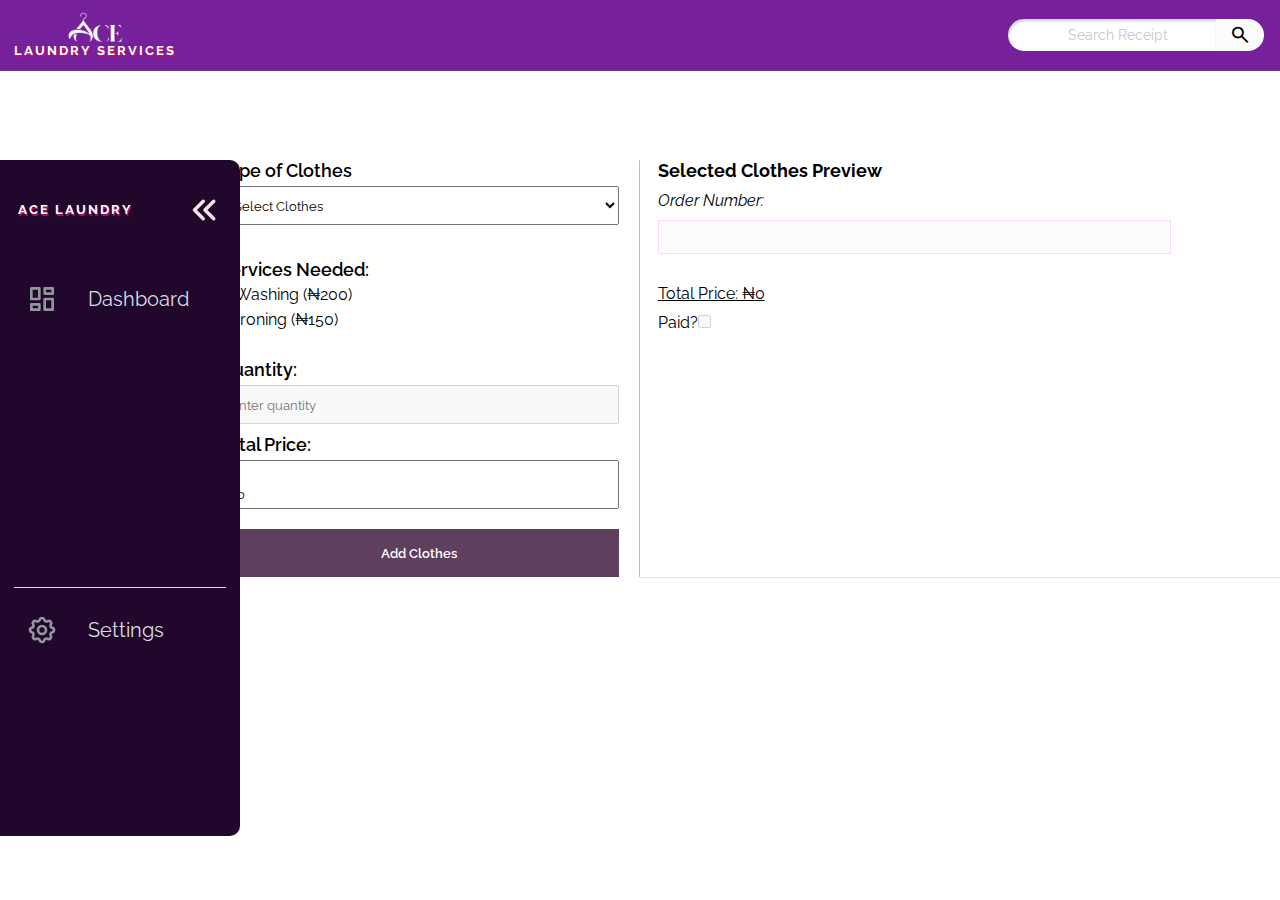
<file: index.html>
<!DOCTYPE html>
<html lang="en">
  <head>
    <meta charset="UTF-8" />
    <meta name="viewport" content="width=device-width, initial-scale=1.0" />
    <title> Ace Laundry</title>
    <link rel="preconnect" href="https://fonts.googleapis.com" />
    <link rel="preconnect" href="https://fonts.gstatic.com" crossorigin />
    <link
      href="https://fonts.googleapis.com/css2?family=Raleway:ital,wght@0,100..900;1,100..900&display=swap"
      rel="stylesheet"
    />
    <link
      rel="stylesheet"
      href="https://fonts.googleapis.com/css2?family=Material+Symbols+Outlined:opsz,wght,FILL,GRAD@20..48,100..700,0..1,-50..200"
    />
    <link rel="stylesheet" href="styles.css" />

  
  </head>
  <body>
    <!-- Header starts Here -->

    <header>
      <div class="navbar">
        <div class="Logo">
          <img src="Ace logo.png" alt="Logo" />
          <h3>Laundry Services</h3>
        </div>
        <div class="search-bar">
          <input
            class="Searchbar searchId"
            type="text"
            placeholder="Search Receipt"
            oninput="handleInput()"
            onkeydown="handleKeyDown()"
          />
          <button class="search-button">
            <span class="material-symbols-outlined" onclick="searchReceipt()">
              search
            </span>
          </button>
        </div>
      </div>

      <!-- Search Results -->
      <div id="matchingReceiptsList">
        <!-- Matching receipt numbers will be displayed here -->
      </div>

      <div id="receiptDetails">
        <!-- Receipt details will be displayed here -->
      </div>
    </header>

    <!-- Header Ends Here -->

    <!-- Product Selection Section Starts Here -->

    <div class="main">
      <!-- sidenav starts Here -->
      <nav>
        <div class="sidebar-top">
          <div class="logo__wrapper">
            <h2 class="hide">Ace Laundry</h2>
          </div>
          <div class="expand-btn">
            <svg
              xmlns="http://www.w3.org/2000/svg"
              width="24"
              height="24"
              viewBox="0 0 24 24"
              stroke-width="2"
              stroke="white"
              fill="none"
              stroke-linecap="round"
              stroke-linejoin="round"
            >
              <path stroke="none" d="M0 0h24v24H0z" fill="none"></path>
              <path d="M7 7l5 5l-5 5"></path>
              <path d="M13 7l5 5l-5 5"></path>
            </svg>
          </div>
        </div>
        <div class="sidebar-links">
          <ul>
            <li>
              <a href="Dashboard.html" title="Dashboard">
                <svg
                  xmlns="http://www.w3.org/2000/svg"
                  width="24"
                  height="24"
                  viewBox="0 0 24 24"
                  stroke-width="2"
                  stroke="#91959C"
                  fill="none"
                  stroke-linecap="round"
                  stroke-linejoin="round"
                >
                  <path stroke="none" d="M0 0h24v24H0z" fill="none"></path>
                  <path d="M4 4h6v8h-6z"></path>
                  <path d="M4 16h6v4h-6z"></path>
                  <path d="M14 12h6v8h-6z"></path>
                  <path d="M14 4h6v4h-6z"></path>
                </svg>
                <span class="link hide">Dashboard</span>
              </a>
            </li>
            <!-- <li>
              <a href="#reports" title="Reports">
                <svg
                  xmlns="http://www.w3.org/2000/svg"
                  width="24"
                  height="24"
                  viewBox="0 0 24 24"
                  stroke-width="2"
                  stroke="#91959C"
                  fill="none"
                  stroke-linecap="round"
                  stroke-linejoin="round"
                >
                  <path stroke="none" d="M0 0h24v24H0z" fill="none"></path>
                  <path
                    d="M5 4h4l3 3h7a2 2 0 0 1 2 2v8a2 2 0 0 1 -2 2h-14a2 2 0 0 1 -2 -2v-11a2 2 0 0 1 2 -2"
                  ></path>
                </svg>
                <span class="link hide">Reports</span>
              </a>
            </li> -->

          </ul>
        </div>
        <div class="sidebar-links sidebar-bottom">
          <div class="divider"></div>
          <ul>
            <li>
              <a href="Settings.html" title="Settings">
                <svg
                  xmlns="http://www.w3.org/2000/svg"
                  width="24"
                  height="24"
                  viewBox="0 0 24 24"
                  stroke-width="2"
                  stroke="#91959C"
                  fill="none"
                  stroke-linecap="round"
                  stroke-linejoin="round"
                >
                  <path stroke="none" d="M0 0h24v24H0z" fill="none"></path>
                  <path
                    d="M10.325 4.317c.426 -1.756 2.924 -1.756 3.35 0a1.724 1.724 0 0 0 2.573 1.066c1.543 -.94 3.31 .826 2.37 2.37a1.724 1.724 0 0 0 1.065 2.572c1.756 .426 1.756 2.924 0 3.35a1.724 1.724 0 0 0 -1.066 2.573c.94 1.543 -.826 3.31 -2.37 2.37a1.724 1.724 0 0 0 -2.572 1.065c-.426 1.756 -2.924 1.756 -3.35 0a1.724 1.724 0 0 0 -2.573 -1.066c-1.543 .94 -3.31 -.826 -2.37 -2.37a1.724 1.724 0 0 0 -1.065 -2.572c-1.756 -.426 -1.756 -2.924 0 -3.35a1.724 1.724 0 0 0 1.066 -2.573c-.94 -1.543 .826 -3.31 2.37 -2.37c1 .608 2.296 .07 2.572 -1.065z"
                  ></path>
                  <path d="M9 12a3 3 0 1 0 6 0a3 3 0 0 0 -6 0"></path>
                </svg>
                <span class="link hide">Settings</span>
              </a>
            </li>
          </ul>
        </div>
      </nav>
      <!-- Sidenar Ends Here -->

      <div class="Selections">
        <form id="addClothesForm">
          <!-- Clothes Types -->
          <label id="TypesOfClothes" for="clothesType">Type of Clothes</label>
          <select id="clothesType" required onchange="enableServices()">
            <option value="" disabled selected>Select Clothes</option>
            <option value="Jeans">Jeans</option>
            <option value="Polo T-shirt">Polo</option>
            <option value="T-shirt">T-shirt</option>
            <option value="Up&Down">Up & Down</option>
            <option value="Wedding Gown">Wedding Gown</option>
            <option value="Suits">Suits</option>
          </select>

          <label id="ServicesNeeded">Services Needed:</label>
          <!-- services -->
          <div>
            <input
              type="checkbox"
              id="washing"
              value="Washing"
              onchange="updateTotalPrice()"
              disabled
            />
            <label for="washing">Washing (₦200)</label>
          </div>

          <div>
            <input
              type="checkbox"
              id="ironing"
              value="Ironing"
              onchange="updateTotalPrice()"
              disabled
            />
            <label for="ironing">Ironing (₦150)</label>
          </div>

          <!-- Quantity Selections -->
          <label id="Quantity" for="quantity">Quantity:</label>
          <input
            type="number"
            id="quantity"
            placeholder="Enter quantity"
            required
            min="1"
            onchange="updateTotalPrice()"
            disabled
            onkeydown="updateTotalPrice()"
          />

          <!-- Total Price -->
          <label id="TotalPrice">Total Price:</label>
          <input
            type="text"
            onkeydown="addClothes()"
            id="totalPrice"
            value="₦0"
            readonly
          />

          <button
            type="button"
            id="addClothbtn"
            onclick="addClothes()"
            disabled
          >
            Add Clothes
          </button>
        </form>
      </div>

      <!-- Preview Order -->
      <div id="preview">
        <h2>Selected Clothes Preview</h2>
        <p id="previewNumber">
          Order Number: <span id="previewNumberValue"></span>
        </p>
        <ul id="selectedClothesList"></ul>

        <div>
          <p id="totalPreviewPrice">
            Total Price: ₦<span id="totalPreviewPriceValue">0</span>
          </p>
          <!-- Print button-->
          <button type="button" id="printbtn" onclick="printReceipt()">
            Print Receipt
          </button>
        </div>
        Paid?<input type="checkbox" id="paidCheckbox" disabled />
      </div>

      <!-- snackbar -->
      <div id="empty-field-alert"></div>

     
    </div>

    <script src="main.js"></script>
  </body>
</html>
</file>
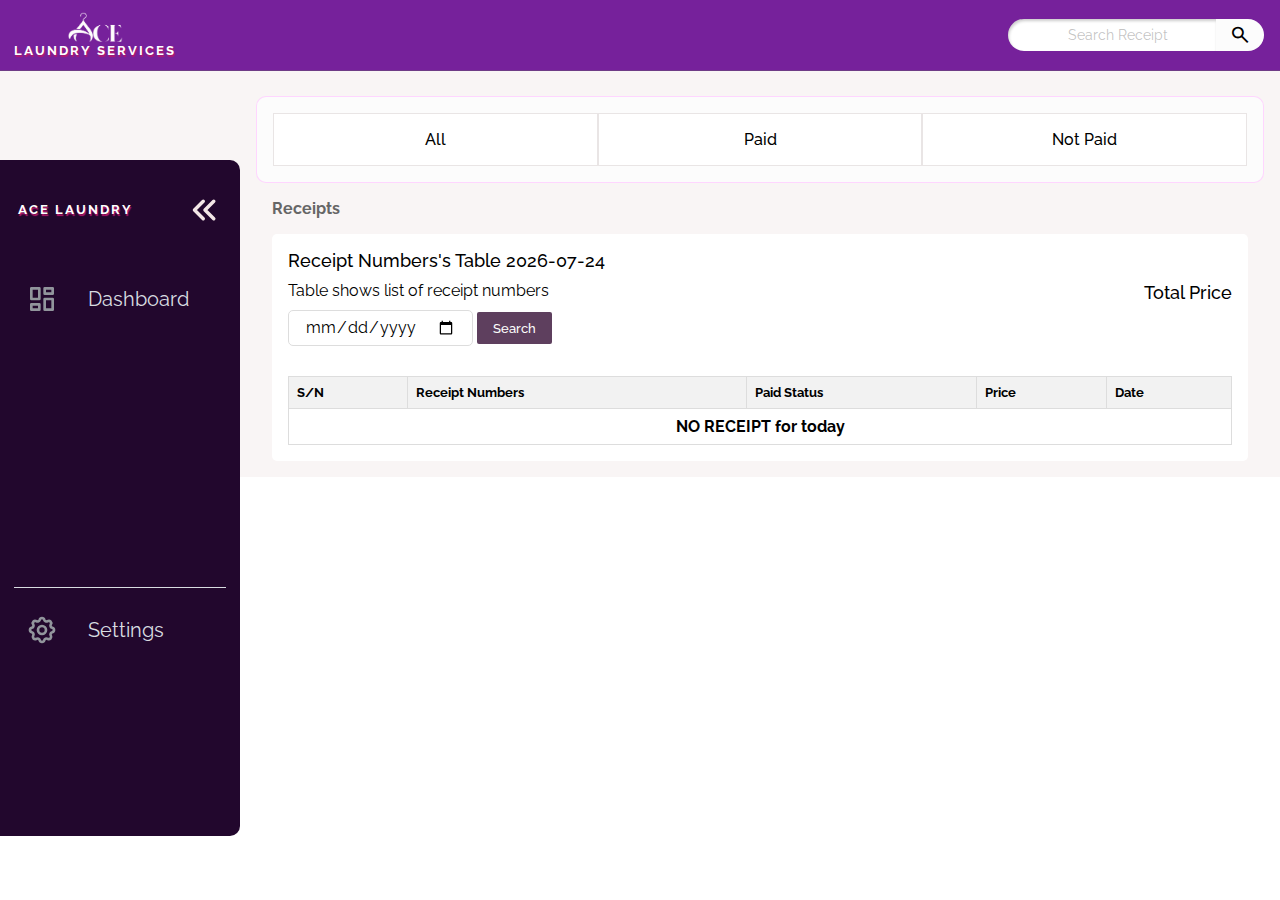
<file: Dashboard.html>
<!DOCTYPE html>
<html lang="en">

<head>
  <meta charset="UTF-8" />
  <meta name="viewport" content="width=device-width, initial-scale=1.0" />
  <title>Ace Laundry Dashboard</title>
  <link rel="preconnect" href="https://fonts.googleapis.com" />
  <link rel="preconnect" href="https://fonts.gstatic.com" crossorigin />
  <link href="https://fonts.googleapis.com/css2?family=Raleway:ital,wght@0,100..900;1,100..900&display=swap"
    rel="stylesheet" />
  <link rel="stylesheet"
    href="https://fonts.googleapis.com/css2?family=Material+Symbols+Outlined:opsz,wght,FILL,GRAD@20..48,100..700,0..1,-50..200" />
  <link rel="stylesheet" href="styles.css" />
</head>

<body>
  <!-- Header starts Here -->

  <header>
    <div class="navbar">
      <div class="Logo">
        <a href="index.html">

          <img src="Ace logo.png" alt="Logo" />
        </a>
        <h3>Laundry Services</h3>
      </div>
      <div class="search-bar">
        <input class="Searchbar searchId" type="text" placeholder="Search Receipt" oninput="handleInput()"
          onkeydown="handleKeyDown()" />
        <button class="search-button">
          <span class="material-symbols-outlined" onclick="searchReceipt()">
            search
          </span>
        </button>
      </div>
    </div>

    <!-- Search Results -->
    <div id="matchingReceiptsList">
      <!-- Matching receipt numbers will be displayed here -->
    </div>

    <div id="receiptDetails">
      <!-- Receipt details will be displayed here -->
    </div>
  </header>



  <!-- Header Ends Here -->

  <!-- Receipt Filter -->
  <div class="filter_container">
    <div class="filter">
      <div class="filter-option">All</div>
      <div class="filter-option">Paid</div>
      <div class="filter-option">Not Paid</div>
    </div>
    <div class="Receipts-table">
      <div class="receiptN">
        <h2>
          Receipts
        </h2>
      </div>

      <div class="receiptsDb">
        <div class="summary">
          <div>
            <h3>
              Receipt Numbers's Table <span id="date"></span>
            </h3>
            <p>Table shows list of <span id="totalReceipt"></span> receipt numbers</p>

            <input type="date" id="calendar" onchange="updateDate()">
            <button class="filterDate">Search</button>
          </div>
          <div>
            <h3>Total Price</h3>
            <p><span id="total_price"></span></p>
          </div>
        </div>


        <!-- Tables -->

        <table class="receipts-table">
          <thead>
            <tr>
              <th>S/N</th>
              <th>Receipt Numbers</th>
              <th>Paid Status</th>
              <th>Price</th>
              <th>Date</th>
            </tr>
          </thead>
          <tbody id="tableContent">
            <!-- Your table rows will be populated here from database  -->



          </tbody>
        </table>
        <div class="pagination-container">
          <!-- Pagination buttons will be dynamically populated here -->
        </div>



      </div>



    </div>
  </div>
  <!-- sidenav starts Here -->
  <nav>
    <div class="sidebar-top">
      <div class="logo__wrapper">
        <h2 class="hide">Ace Laundry</h2>
      </div>
      <div class="expand-btn">
        <svg xmlns="http://www.w3.org/2000/svg" width="24" height="24" viewBox="0 0 24 24" stroke-width="2"
          stroke="white" fill="none" stroke-linecap="round" stroke-linejoin="round">
          <path stroke="none" d="M0 0h24v24H0z" fill="none"></path>
          <path d="M7 7l5 5l-5 5"></path>
          <path d="M13 7l5 5l-5 5"></path>
        </svg>
      </div>
    </div>
    <div class="sidebar-links">
      <ul>
        <li>
          <a href="#" title="Dashboard">
            <svg xmlns="http://www.w3.org/2000/svg" width="24" height="24" viewBox="0 0 24 24" stroke-width="2"
              stroke="#91959C" fill="none" stroke-linecap="round" stroke-linejoin="round">
              <path stroke="none" d="M0 0h24v24H0z" fill="none"></path>
              <path d="M4 4h6v8h-6z"></path>
              <path d="M4 16h6v4h-6z"></path>
              <path d="M14 12h6v8h-6z"></path>
              <path d="M14 4h6v4h-6z"></path>
            </svg>
            <span class="link hide">Dashboard</span>
          </a>
        </li>

      </ul>
    </div>
    <div class="sidebar-links sidebar-bottom">
      <div class="divider"></div>
      <ul>
        <li>
          <a href="Settings.html" title="Settings">
            <svg xmlns="http://www.w3.org/2000/svg" width="24" height="24" viewBox="0 0 24 24" stroke-width="2"
              stroke="#91959C" fill="none" stroke-linecap="round" stroke-linejoin="round">
              <path stroke="none" d="M0 0h24v24H0z" fill="none"></path>
              <path
                d="M10.325 4.317c.426 -1.756 2.924 -1.756 3.35 0a1.724 1.724 0 0 0 2.573 1.066c1.543 -.94 3.31 .826 2.37 2.37a1.724 1.724 0 0 0 1.065 2.572c1.756 .426 1.756 2.924 0 3.35a1.724 1.724 0 0 0 -1.066 2.573c.94 1.543 -.826 3.31 -2.37 2.37a1.724 1.724 0 0 0 -2.572 1.065c-.426 1.756 -2.924 1.756 -3.35 0a1.724 1.724 0 0 0 -2.573 -1.066c-1.543 .94 -3.31 -.826 -2.37 -2.37a1.724 1.724 0 0 0 -1.065 -2.572c-1.756 -.426 -1.756 -2.924 0 -3.35a1.724 1.724 0 0 0 1.066 -2.573c-.94 -1.543 .826 -3.31 2.37 -2.37c1 .608 2.296 .07 2.572 -1.065z">
              </path>
              <path d="M9 12a3 3 0 1 0 6 0a3 3 0 0 0 -6 0"></path>
            </svg>
            <span class="link hide">Settings</span>
          </a>
        </li>
      </ul>
    </div>
  </nav>
  <!-- Sidenar Ends Here -->


  <!-- snackbar -->
  <div id="empty-field-alert"></div>
  </div>

  <script src="main.js"></script>




  <script>

// function checkReceiptForCurrentDay() {
//   // Get today's date
//   const today = new Date(); 
//   // Format today's date as MM/DD/YYYY
//   const formattedToday = `${today.getMonth() + 1}/${today.getDate()}/${today.getFullYear()}`;
//   // Retrieve data from local storage
//   const storedReceipts = localStorage.getItem('receiptDatabase');
//   if (storedReceipts) {
//     const receiptDatabase = JSON.parse(storedReceipts);

//     // Check if there are any receipts for today
//     const receiptsForToday = receiptDatabase.filter(receipt => {
//       const receiptDateParts = receipt.date.split('/'); // Split MM/DD/YYYY into parts
//       const receiptDate = new Date(receiptDateParts[2], receiptDateParts[0] - 1, receiptDateParts[1]); // Create Date object
//       const receiptFormattedDate = `${receiptDate.getMonth() + 1}/${receiptDate.getDate()}/${receiptDate.getFullYear()}`;
//       return receiptFormattedDate === formattedToday;
//     });

//     console.log('Receipts for Today:', receiptsForToday);

//     // Flag to indicate whether there are receipts for today
//     const hasReceiptsForToday = receiptsForToday.length > 0;

//     if (hasReceiptsForToday) {
//         // Display the total price for 'All' on page load
//         displayTotalPrice('All');

// // Populate the table with all receipts initially on the first page
// populateTable('All', 1);

// // Update the total receipt count for 'All' on page load
// updateTotalReceipt('All');

// // Add event listener to filter container for event delegation
// const filterContainer = document.querySelector('.filter_container');
// filterContainer.addEventListener('click', handleFilterClick);

// // Set the "All" div as active on page load
// const allDiv = document.querySelector('.filter-option:first-child');
// allDiv.classList.add('active');

// // Add event listener to pagination container for event delegation
// const paginationContainer = document.querySelector('.pagination-container');
// paginationContainer.addEventListener('click', function (event) {
//   if (event.target.classList.contains('pagination-btn')) {
//     // Remove 'active' class from all pagination buttons
//     const paginationButtons = document.querySelectorAll('.pagination-btn');
//     paginationButtons.forEach(button => button.classList.remove('active'));

//     // Add 'active' class to the clicked pagination button
//     event.target.classList.add('active');

//     // Call the function to handle pagination navigation
//     handlePaginationNavigation(event);
//   }
// });
//     } else {
//       // If no receipts exist for today, display "NO RECEIPT" message
//       console.log('No receipts');
//       const tableBody = document.getElementById('tableContent');
//       tableBody.innerHTML = '<tr><td colspan="5">NO RECEIPT for today</td></tr>';
//     }
//   } else {
//     // If there are no stored receipts, display "NO RECEIPT" message
//     console.log('No stored receipts');
//     const tableBody = document.getElementById('tableContent');
//     tableBody.innerHTML = '<tr><td colspan="5">NO RECEIPT for today</td></tr>';
//   }
// }

function checkReceiptForCurrentDay() {
 // Get today's date in MM/DD/YYYY format
 const today = new Date(); 
  const formattedToday = `${today.getMonth() + 1}/${today.getDate()}/${today.getFullYear()}`;

  // Retrieve data from local storage
  const storedReceipts = localStorage.getItem('receiptDatabase');
  if (storedReceipts) {
    const receiptDatabase = JSON.parse(storedReceipts);

    // Check if there are any receipts for today
    const receiptsForToday = receiptDatabase.filter(receipt => {
      // Normalize the receipt date format to MM/DD/YYYY
      const receiptDate = new Date(receipt.date);
      const formattedReceiptDate = `${receiptDate.getMonth() + 1}/${receiptDate.getDate()}/${receiptDate.getFullYear()}`;
      return formattedReceiptDate === formattedToday;
    });

    console.log('Receipts for Today:', receiptsForToday);

    // Flag to indicate whether there are receipts for today
    const hasReceiptsForToday = receiptsForToday.length > 0;
    console.log(hasReceiptsForToday); // Log the value of hasReceiptsForToday

    if (hasReceiptsForToday) {
      // Populate the table with all receipts initially on the first page
      populateTable('All', 1);

      // Display the total price for 'All' on page load
      displayTotalPrice('All');


      // Update the total receipt count for 'All' on page load
      updateTotalReceipt('All');

      // Add event listener to filter container for event delegation
      const filterContainer = document.querySelector('.filter_container');
      filterContainer.addEventListener('click', handleFilterClick);

      // Set the "All" div as active on page load
      const allDiv = document.querySelector('.filter-option:first-child');
      allDiv.classList.add('active');

      // Add event listener to pagination container for event delegation
      const paginationContainer = document.querySelector('.pagination-container');
      paginationContainer.addEventListener('click', function (event) {
        if (event.target.classList.contains('pagination-btn')) {
          // Remove 'active' class from all pagination buttons
          const paginationButtons = document.querySelectorAll('.pagination-btn');
          paginationButtons.forEach(button => button.classList.remove('active'));

          // Add 'active' class to the clicked pagination button
          event.target.classList.add('active');

          // Call the function to handle pagination navigation
          handlePaginationNavigation(event);
        }
      });
    } else {
      // If no receipts exist for today, display "NO RECEIPT" message
      console.log('No receipts');
      const tableBody = document.getElementById('tableContent');
      tableBody.innerHTML = '<tr><td colspan="5" style="text-align: center; ">NO RECEIPT for today</td></tr>';
    }
  } else {
    // If there are no stored receipts, display "NO RECEIPT" message
    console.log('No stored receipts');
    const tableBody = document.getElementById('tableContent');
    tableBody.innerHTML = '<tr><td colspan="5" style="text-align: center; font-weight: bold;">NO RECEIPT for today</td></tr>';
  }
}


    // Function to handle clicks on filter divs
    function handleFilterClick(event) {
      const filterDivs = document.querySelectorAll('.filter-option'); // Use a shared class name

      // Check if the click target is a filter div
      if (event.target.classList.contains('filter-option')) {
        // Remove 'active' class from all filter divs
        filterDivs.forEach(div => div.classList.remove('active'));

        // Add 'active' class to the clicked filter div
        event.target.classList.add('active');

        // Get the filter value from the clicked div's text content
        const filter = event.target.textContent.trim();

        // Call the function to populate the table based on the selected filter and first page
        populateTable(filter, 1);

        // Call the function to display the total price for the selected filter
        displayTotalPrice(filter);

        updateTotalReceipt(filter);
      }
    }

    // Function to update the total receipt count for a given filter
    function updateTotalReceipt(filter) {
      const totalReceiptElement = document.getElementById('totalReceipt');

      // Retrieve data from local storage
      const storedReceipts = localStorage.getItem('receiptDatabase');

      if (storedReceipts) {
        const receiptDatabase = JSON.parse(storedReceipts);

        // Filter and sort receipts based on the selected filter
        const filteredReceipts = filterReceipts(receiptDatabase, filter);

        // Update the total receipt count
        totalReceiptElement.textContent = filteredReceipts.length;
      }
    }


    // Function to filter and sort receipts based on the selected filter
function filterReceipts(receipts, filter) {
  
  let filteredReceipts;

  if (filter === 'All') {
    filteredReceipts = receipts;
  } else {
    filteredReceipts = receipts.filter(receipt => receipt.isPaid === filter);
  }

  

  // Sort receipts in descending order based on their index
  return filteredReceipts.sort((a, b) => b.index - a.index);
}


    // Function to display the total price for a given filter
    function displayTotalPrice(filter) {
      const total_price = document.getElementById('total_price');

      // Retrieve data from local storage
      const storedReceipts = localStorage.getItem('receiptDatabase');

      if (storedReceipts) {
        const receiptDatabase = JSON.parse(storedReceipts);

        // Filter and sort receipts based on the selected filter
        const filteredReceipts = filterReceipts(receiptDatabase, filter);

        // Calculate the total price for the selected filter
        const totalPrice = filteredReceipts.reduce((total, receipt) => total + parseFloat(receipt.totalPreviewPrice), 0);

        // Display the total price
        total_price.textContent = "₦" + totalPrice.toFixed(2);
      }
    }

    function populateTable(filter, page) {
      const pageSize = 5; // Number of receipts per page
      const tableBody = document.querySelector('.receipts-table tbody');
      const paginationContainer = document.querySelector('.pagination-container');

      // Clear existing rows and pagination buttons
      tableBody.innerHTML = '';
      paginationContainer.innerHTML = '';

      // Retrieve data from local storage
      const storedReceipts = localStorage.getItem('receiptDatabase');

      if (storedReceipts) {
        const receiptDatabase = JSON.parse(storedReceipts);

        // Filter and sort receipts based on the selected filter
        const filteredReceipts = filterReceipts(receiptDatabase, filter);

        // Sort receipts in descending order based on their addition order
        const sortedReceipts = filteredReceipts.sort((a, b) => a.addedTimestamp - b.addedTimestamp);

        // Reverse the order to display the last added receipt at the top
        sortedReceipts.reverse();

        // Calculate the total number of pages
        const totalPages = Math.ceil(sortedReceipts.length / pageSize);

        // Populate the pagination buttons
        for (let i = 1; i <= totalPages; i++) {
          const button = document.createElement('button');
          button.classList.add('pagination-btn');
          button.textContent = i;
          paginationContainer.appendChild(button);

          // Add 'active' class to the current page button
          if (i === page) {
            button.classList.add('active');
          }
        }

        // Calculate the starting index for the current page
        const startIndex = (page - 1) * pageSize;

        // Extract the receipts for the current page
        const pageReceipts = sortedReceipts.slice(startIndex, startIndex + pageSize);

        // Iterate through the receipts for the current page and populate the table
        pageReceipts.forEach((receipt, index) => {
          const row = tableBody.insertRow();
          const serialNumberCell = row.insertCell(0);
          const receiptNumberCell = row.insertCell(1);
          const paidStatusCell = row.insertCell(2);
          const priceCell = row.insertCell(3); // New cell for Price
          const dateCell = row.insertCell(4); // Adjust index for Date

          serialNumberCell.textContent = startIndex + index + 1;
          receiptNumberCell.textContent = receipt.previewNumber;
          paidStatusCell.textContent = receipt.isPaid;
          priceCell.textContent = "₦" + receipt.totalPreviewPrice; // Display total price with prefix
          dateCell.textContent = receipt.date;
        });
      }
    }


    // Function to handle pagination navigation
    function handlePaginationNavigation(event) {
      const page = parseInt(event.target.textContent);

      // Get the current active filter
      const activeFilter = document.querySelector('.filter-option.active').textContent.trim();

      // Call the function to populate the table based on the selected filter and page
      populateTable(activeFilter, page);

      // Call the function to display the total price for the selected filter
      displayTotalPrice(activeFilter);
    }




document.getElementById('calendar').addEventListener('change', updateDate);




// Function to update the table, total amount, and total receipt based on selected date
// function updateDate() {
//   // Get the selected date from the calendar input
//   const selectedDate = document.getElementById('calendar').value;

//   // Log the selected date before formatting
//   console.log('Selected Date (Before Formatting):', selectedDate);

//   // Format the selected date to match the date format of the database (MM/DD/YYYY)
//   const selectedDateParts = selectedDate.split('-');
//   const formattedSelectedDate = `${selectedDateParts[1]}/${selectedDateParts[2]}/${selectedDateParts[0]}`;

//   // Log the formatted selected date for debugging
//   console.log('Formatted Selected Date:', formattedSelectedDate);

//   // Retrieve data from local storage
//   const storedReceipts = localStorage.getItem('receiptDatabase');

//   if (storedReceipts) {
//     const receiptDatabase = JSON.parse(storedReceipts);

//     // Filter receipts based on the selected date
//     const filteredReceipts = receiptDatabase.filter(receipt => {
//   // Log the receipt date and formatted selected date for debugging
//   console.log('Receipt Date:', receipt.date);
//   console.log('Formatted Selected Date:', formattedSelectedDate);
  
//   // Compare the formatted selected date with the receipt date
//   return receipt.date === formattedSelectedDate;
// });

//     // Log each receipt's date for debugging
//     filteredReceipts.forEach(receipt => {
//       console.log('Filtered Receipt Date:', receipt.date);
//     });

//     // Log the filtered receipts for debugging
//     console.log('Filtered Receipts:', filteredReceipts);

//     // Populate the table with filtered receipts
//     populateTable(filteredReceipts, 1);

//     // Calculate and display the total price for filtered receipts
//     displayTotalPrice(filteredReceipts);

//     // Update the total receipt count for filtered receipts
//     updateTotalReceipt(filteredReceipts);
//   }
// }


function updateDate() {
  // Get the selected date from the calendar input
  const selectedDate = document.getElementById('calendar').value;

  // Log the selected date before formatting
  console.log('Selected Date (Before Formatting):', selectedDate);

  // Split the selected date into parts
  const selectedDateParts = selectedDate.split('-');

  // Format the selected date to match the date format of the database (MM/DD/YYYY)
  const formattedSelectedDate = [
    selectedDateParts[1].padStart(2, '0'), // Month with leading zero
    selectedDateParts[2].padStart(2, '0'), // Day with leading zero
    selectedDateParts[0] // Year
  ].join('/');

  // Log the formatted selected date for debugging
  console.log('Formatted Selected Date:', formattedSelectedDate);

  // Retrieve data from local storage
  const storedReceipts = localStorage.getItem('receiptDatabase');

  if (storedReceipts) {
    const receiptDatabase = JSON.parse(storedReceipts);

    // Filter receipts based on the selected date
    const filteredReceipts = receiptDatabase.filter(receipt => {
      // Log the receipt date for debugging
      console.log('Receipt Date:', receipt.date);
      
      // Normalize the receipt date format to match the formatted selected date
      const receiptDateParts = receipt.date.split('/');
      const normalizedReceiptDate = [
        receiptDateParts[0].padStart(2, '0'), // Month with leading zero
        receiptDateParts[1].padStart(2, '0'), // Day with leading zero
        receiptDateParts[2] // Year
      ].join('/');

      // Compare the formatted selected date with the normalized receipt date
      return normalizedReceiptDate === formattedSelectedDate;
    });

    console.log('Filtered Receipts:', filteredReceipts);
    

    // Populate the table with filtered receipts
    populateTable(filteredReceipts, 1);

    // Calculate and display the total price for filtered receipts
    displayTotalPrice(filteredReceipts);

    // Update the total receipt count for filtered receipts
    updateTotalReceipt(filteredReceipts);
  }
}










    // Call the function to populate the table with all receipts and display total price on page load
    window.addEventListener('load', function () {

      // Get the span element by its id
      const dateSpan = document.getElementById("date");

      // Create a new Date object for the current date
      const currentDate = new Date();

      // Format the current date as "YYYY-MM-DD"
      const formattedDate = currentDate.toISOString().split('T')[0];

      // Set the text content of the span element to the formatted date
      dateSpan.textContent = formattedDate;

      checkReceiptForCurrentDay();

   
    });




  </script>



</body>

</html>
</file>
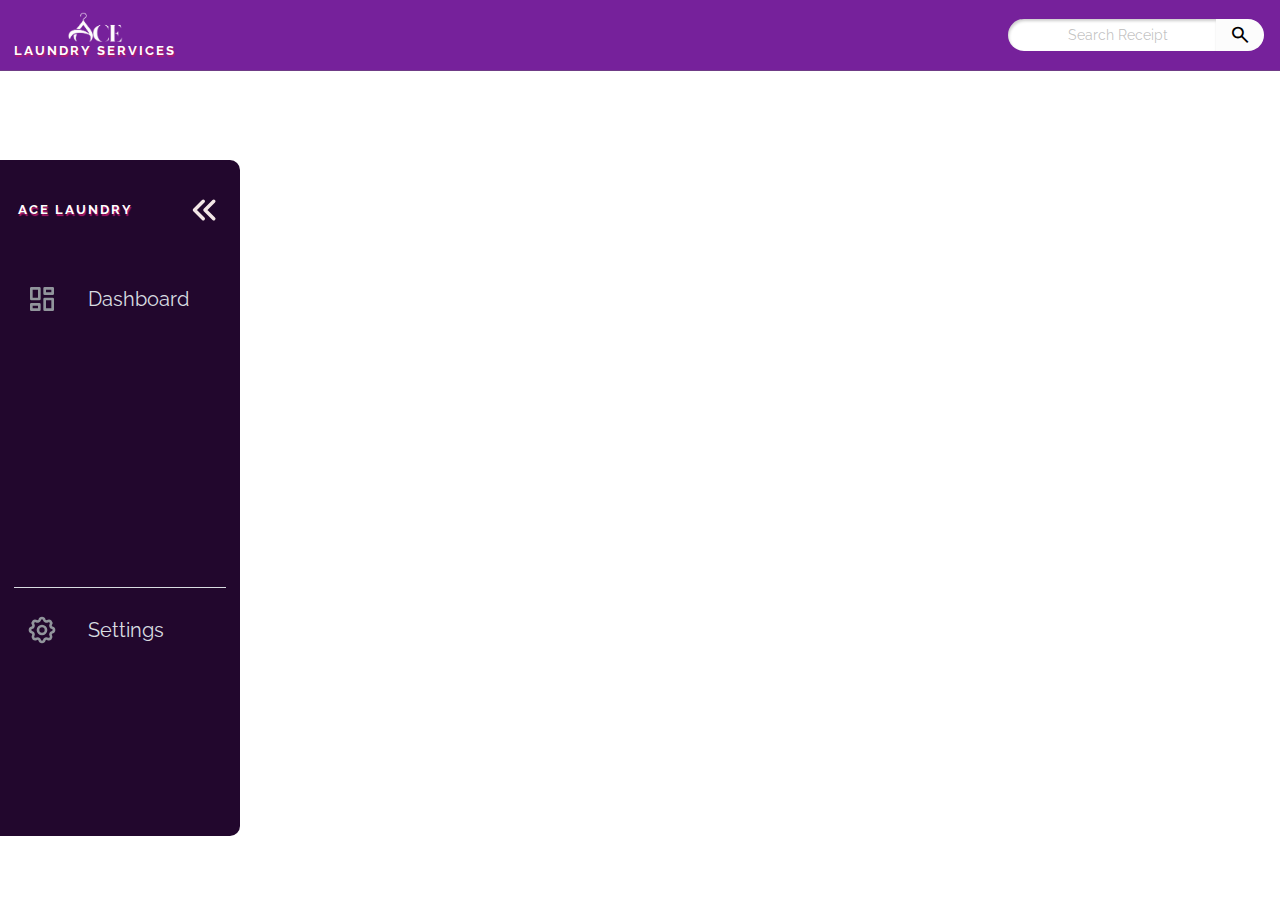
<file: Settings.html>
<!DOCTYPE html>
<html lang="en">
  <head>
    <meta charset="UTF-8" />
    <meta name="viewport" content="width=device-width, initial-scale=1.0" />
    <title>Ace Laundry Settings</title>
    <link rel="preconnect" href="https://fonts.googleapis.com" />
    <link rel="preconnect" href="https://fonts.gstatic.com" crossorigin />
    <link
      href="https://fonts.googleapis.com/css2?family=Raleway:ital,wght@0,100..900;1,100..900&display=swap"
      rel="stylesheet"
    />
    <link
      rel="stylesheet"
      href="https://fonts.googleapis.com/css2?family=Material+Symbols+Outlined:opsz,wght,FILL,GRAD@20..48,100..700,0..1,-50..200"
    />
    <link rel="stylesheet" href="styles.css" />
  </head>
  <body>
    <!-- Header starts Here -->

    <header>
      <div class="navbar">
        <div class="Logo">
          <img src="Ace logo.png" alt="Logo" />
          <h3>Laundry Services</h3>
        </div>
        <div class="search-bar">
          <input
            class="Searchbar searchId"
            type="text"
            placeholder="Search Receipt"
            oninput="handleInput()"
            onkeydown="handleKeyDown()"
          />
          <button class="search-button">
            <span class="material-symbols-outlined" onclick="searchReceipt()">
              search
            </span>
          </button>
        </div>
      </div>

      <!-- Search Results -->
      <div id="matchingReceiptsList">
        <!-- Matching receipt numbers will be displayed here -->
      </div>

      <div id="receiptDetails">
        <!-- Receipt details will be displayed here -->
      </div>
    </header>

    <!-- Header Ends Here -->

      <!-- sidenav starts Here -->
      <nav>
        <div class="sidebar-top">
          <div class="logo__wrapper">
            <h2 class="hide">Ace Laundry</h2>
          </div>
          <div class="expand-btn">
            <svg
              xmlns="http://www.w3.org/2000/svg"
              width="24"
              height="24"
              viewBox="0 0 24 24"
              stroke-width="2"
              stroke="white"
              fill="none"
              stroke-linecap="round"
              stroke-linejoin="round"
            >
              <path stroke="none" d="M0 0h24v24H0z" fill="none"></path>
              <path d="M7 7l5 5l-5 5"></path>
              <path d="M13 7l5 5l-5 5"></path>
            </svg>
          </div>
        </div>
        <div class="sidebar-links">
          <ul>
            <li>
              <a href="Dashboard.html" title="Dashboard">
                <svg
                  xmlns="http://www.w3.org/2000/svg"
                  width="24"
                  height="24"
                  viewBox="0 0 24 24"
                  stroke-width="2"
                  stroke="#91959C"
                  fill="none"
                  stroke-linecap="round"
                  stroke-linejoin="round"
                >
                  <path stroke="none" d="M0 0h24v24H0z" fill="none"></path>
                  <path d="M4 4h6v8h-6z"></path>
                  <path d="M4 16h6v4h-6z"></path>
                  <path d="M14 12h6v8h-6z"></path>
                  <path d="M14 4h6v4h-6z"></path>
                </svg>
                <span class="link hide">Dashboard</span>
              </a>
            </li>
      

          </ul>
        </div>
        <div class="sidebar-links sidebar-bottom">
          <div class="divider"></div>
          <ul>
            <li>
              <a href="#" title="Settings">
                <svg
                  xmlns="http://www.w3.org/2000/svg"
                  width="24"
                  height="24"
                  viewBox="0 0 24 24"
                  stroke-width="2"
                  stroke="#91959C"
                  fill="none"
                  stroke-linecap="round"
                  stroke-linejoin="round"
                >
                  <path stroke="none" d="M0 0h24v24H0z" fill="none"></path>
                  <path
                    d="M10.325 4.317c.426 -1.756 2.924 -1.756 3.35 0a1.724 1.724 0 0 0 2.573 1.066c1.543 -.94 3.31 .826 2.37 2.37a1.724 1.724 0 0 0 1.065 2.572c1.756 .426 1.756 2.924 0 3.35a1.724 1.724 0 0 0 -1.066 2.573c.94 1.543 -.826 3.31 -2.37 2.37a1.724 1.724 0 0 0 -2.572 1.065c-.426 1.756 -2.924 1.756 -3.35 0a1.724 1.724 0 0 0 -2.573 -1.066c-1.543 .94 -3.31 -.826 -2.37 -2.37a1.724 1.724 0 0 0 -1.065 -2.572c-1.756 -.426 -1.756 -2.924 0 -3.35a1.724 1.724 0 0 0 1.066 -2.573c-.94 -1.543 .826 -3.31 2.37 -2.37c1 .608 2.296 .07 2.572 -1.065z"
                  ></path>
                  <path d="M9 12a3 3 0 1 0 6 0a3 3 0 0 0 -6 0"></path>
                </svg>
                <span class="link hide">Settings</span>
              </a>
            </li>
          </ul>
        </div>
      </nav>
      <!-- Sidenar Ends Here -->
      


      <!-- snackbar -->
      <div id="empty-field-alert"></div>
    </div>

    <script src="main.js"></script>
  </body>
</html>
</file>
<file: styles.css>
* {
  margin: 0;
  padding: 0;
  font-family: "Raleway", sans-serif;
  box-sizing: border-box;
  scroll-behavior: smooth;
  outline: none;
  list-style: none;
  text-decoration: none;
  
}

:root {
  --primary-color: #090e14;
  --text: white;
  --sidebar-gray: #111926;
  --sidebar-gray-light: #d8dce0;
  --sidebar-gray-background: #373e4a;
  --success: #00c896;
}

body {
  font-size: 1rem;
  height: 100dvh;
}

:before,
:after {
  box-sizing: border-box;
}

.navbar {
  display: flex;
  justify-content: space-between;
  align-items: center;

  border-bottom: 1px solid #6666;
  width: 100%;
  background-color: #ffffff;
  color: #000000;
  font-weight: 500;
  background-color: rgb(118, 33, 155);
  position: fixed;
  left: 0rem;
  right: 0;
  top: 0;
  padding-left: 1rem;
}
.Logo {
  width: 12vw;
  padding: 0.7rem;
  display: flex;
  align-items: center;
  flex-direction: column;
  padding-left: 1rem;
}
.Logo img {
  width: 45%;
  align-items: center;
  display: flex;
  padding: 1px;
}
.Logo a{
  align-items: center;
  display: flex;
  justify-content: center;
}
.Logo h3,
.logo__wrapper h2 {
  white-space: nowrap;
  font-size: 0.8rem;
  color: #ffffff;
  text-transform: uppercase;
  text-shadow: 1px 2px 1px #b6176c;
  letter-spacing: 2px;
}
.Logo h3:hover {
  animation: shake 0.8s linear infinite;
}
@keyframes shake {
  0% {
    transform: translateX(0);
  }
  25% {
    transform: translateX(-5px) rotate(2deg);
  }
  50% {
    transform: translateX(5px) rotate(-2deg);
  }
  75% {
    transform: translateX(-5px) rotate(2deg);
  }
  100% {
    transform: translateX(5px) rotate(-2deg);
  }
}
.search-bar {
  margin-left: 1rem;
  display: flex;
  align-items: center;
  padding-right: 1rem;
  justify-content: center;
  margin-top: 10px;
}
.Searchbar {
  padding-left: 1rem;
  width: 13rem;
  height: 2rem;
  border-top-left-radius: 1.1rem;
  border-bottom-left-radius: 1.1rem;
  border: 0;
  box-shadow: inset 1px 2px 3px rgba(0, 0, 0, 0.2);
  outline: none;
  text-align: start;
}
.Searchbar::placeholder {
  font-size: 0.9rem;
  color: #6666;
  text-align: center;
}
.search-button {
  width: 3rem;
  height: 2rem;
  background-color: #fcfcfc;
  font-weight: 700;
  border: 0;
  border-top-right-radius: 1.1rem;
  border-bottom-right-radius: 1.1rem;
  display: flex;
  justify-content: center;
  align-items: center;
  transition: background-color 1s;
  outline: none;
  margin-top: -10px;
}
.search-button:hover {
  background-color: rgba(201, 163, 201, 0.8);
}
.search-button span {
  color: #000000;
  font-size: 1.4rem;
}
.search-button span:hover {
  color: #000000;
}

nav {
  position: fixed;
  top:10rem;
  left: 0;
  bottom:4rem;
  
  /* height: 100dvh; */
  background-color: rgb(34, 7, 45);
  width: 15rem;
  overflow-x: hidden;
  padding: 1.8rem 0.85rem;
  color: var(--text);
  display: flex;
  flex-direction: column;
  transition: width 0.5s ease-in-out;
  border-top-right-radius: 10px;
  border-bottom-right-radius: 10px;

}
/* main {
  flex: 1;
  display: flex;
  flex-direction: column;
} */

body.collapsed nav {
  width: 80px;
}
body.collapsed .hide {
  opacity: 0;
  position: absolute;
  display: none;
  pointer-events: none;
  transition: all 0.1s ease-in-out;
}
.sidebar-top {
  position: relative;
  display: flex;
  align-items: center;
  justify-content: space-between;
  flex-direction: row;
  margin-bottom: 32px;
}

.logo__wrapper {
  padding-left: 4px;
  display: flex;
  justify-content: start;
  align-items: center;
  gap: 12px;
}

.logo {
  width: 54px;
  height: 54px;
}

.expand-btn {
  position: relative;
  display: grid;
  place-items: center;
  border-radius: 6px;
  cursor: pointer;
  transition: 0.3s;
}
.expand-btn svg {
  stroke: rgb(243, 230, 230);
  transform: rotate(180deg);
  width: 42px;
  height: 42px;
}

body.collapsed .expand-btn svg {
  margin-top: 4px;
  transform: rotate(360deg);
  width: 48px;
  height: 48px;
}
.sidebar-links ul {
  list-style-type: none;
  position: relative;
}
.sidebar-links li {
  position: relative;
}
.sidebar-links li a {
  margin: 8px 0px;
  padding: 12px;
  color: var(--sidebar-gray-light);
  font-size: 1.25rem;
  display: flex;
  align-items: center;
  height: 56px;
  text-decoration: none;
  transition: all 0.5s ease-in-out;
}
.sidebar-links li a svg {
  color: var(--sidebar-gray-light);
  height: 32px;
  width: 32px;
}
.sidebar-links li a:hover svg {
  stroke: var(--sidebar-gray-light);
}
.sidebar-links .link {
  margin-left: 30px;
  opacity: 1;
}
.sidebar-links li a:hover,
.sidebar-links .active {
  width: 100%;
  text-decoration: none;
  background-color: var(--sidebar-gray-background);
  transition: all 100ms ease-in;
  border-radius: 10px;
  color: var(--sidebar-gray-light);
}
.sidebar-links .active {
  color: white;
}

.sidebar-links .active svg {
  stroke: white;
}

.sidebar-bottom {
  display: flex;
  justify-content: center;
  flex-direction: column;
  margin-top: 28dvh;
}

.divider {
  width: 100%;
  background-color: var(--sidebar-gray-light);
  height: 1px;
  display: block;
}

.sidebar-bottom ul {
  margin: 6px 0px;
}

.main {
  /* display: grid;
  grid-template-columns:18rem 1fr 1fr ; */
  padding-top: 10rem;
  display: flex;
  justify-content: center;
  width: 100%;
  padding-left: 18rem;
}
.Selections {
  border-right: 1px solid #6666;
  /* flex: 1; */
  border-left: 1px solid #6666;
  padding-left: 10px;
  min-width: 27rem;
  padding-right: 10px;
}

form {
  display: flex;
  flex-direction: column;
  max-width: 400px;
}

label {
  margin-bottom: 5px;
  font-size: 1rem;
}
#TypesOfClothes,
#ServicesNeeded,
#Quantity,
#TotalPrice {
  color: #000000;
  font-size: 1.15rem;
  font-weight: 600;
  margin-bottom: 5px;
}
#ServicesNeeded,
#Quantity,
#totalPrice {
  padding-top: 1.5rem;
}

#clothesType,
#quantity {
  padding: 0.6rem;
}
select option {
  background-color: #fcfcfc;
  font-size: 0.9rem;
}

input,
select {
  margin-bottom: 10px;
  padding: 5px;
}

#addClothbtn,
#printbtn {
  padding: 1rem;
  background-color: rgba(54, 15, 54, 0.8);
  color: white;
  border: none;
  cursor: pointer;
  margin-top: 10px;
  font-weight: 600;
}
#printbtn {
  display: none;
}

#preview {
  padding: 0rem 1.1rem;
  /* flex: 2; */
  box-shadow: 0 1px 1px rgba(0, 0, 0, 0.1);
  min-width: 45rem;
}
#preview h2 {
  font-size: 1.15rem;
  padding-bottom: 10px;
}
#previewNumber {
  font-style: italic;
  font-size: 1rem;
  padding-bottom: 10px;
  color: #000000;
}
#preview div {
  display: flex;
  justify-content: space-between;
  align-items: center;
}

#selectedClothesList {
  border: 1px solid #fcfc;
  padding: 1rem;
  font-size: 1.1rem;
  margin-bottom: 30px;
  max-width: 75%;
  background-color: #fcfcfc;
}
#selectedClothesList li {
  font-size: 1rem;
  padding: 0.3rem;
  border-bottom: 1px dotted #e2dede;
}

.deleteBtn {
  font-size: 0.8rem;
  padding: 8px;
  border-radius: 3px;
  border: none;
  background-color: rgba(54, 15, 54, 0.8);
  color: #fff;
  font-weight: 600;
  margin-left: 1rem;
}

#totalPreviewPrice {
  padding-bottom: 10px;
  text-decoration: underline;
}

#empty-field-alert {
  visibility: hidden; /* Hidden by default. Visible on click */
  min-width: 150px;
  margin-left: -125px;
  background-color: #ffffff;
  color: #000000;
  font-weight: 700;
  text-align: center;
  border-radius: 2px;
  padding: 16px;
  position: fixed;
  z-index: 1;
  left: 45%;
  top: 1rem;
}

#empty-field-alert.show {
  visibility: visible;

  /* Add animation: Take 0.5 seconds to fade in and out the snackbar.
  However, delay the fade out process for 2.5 seconds */
  -webkit-animation: fadein 0.5s, fadeout 0.5s 2.5s;
  animation: fadein 0.5s, fadeout 0.5s 2.5s;
}

#matchingReceiptsList,
#receiptDetails {
  display: none;
  min-width: 150px;
  margin-left: -125px;
  background-color: #fcfcfc;
  color: #301c1c;
  font-weight: 600;
  text-align: center;
  border-radius: 2px;
  padding: 1rem;
  position: absolute;
  z-index: 1;
  left: 82%;
  top: 5rem;
  border: 1px solid #666666;
}

/* Dashboard Styles */
.filter_container {
  padding-top: 6rem;
  width: 100%;
  padding-left: 16rem;
  padding-right: 1rem;
  background-color: #f9f5f5;
}
.filter {
  display: flex;
  justify-content: space-between;
  border: 1px solid #fcfc;
  padding: 1rem;
  align-items: center;
  background-color: #fcfcfc;
  border-radius: 10px;
}
.filter div {
  border: 1px solid #c8bebe66;
  background-color: #fff;
  padding: 1rem;
  width: 100%;
  text-align: center;
  font-size: 1rem;
  font-weight: 500;
  color: #000;
  cursor: pointer;
  transition: color 1s;
  transition: background-color 1s;
}

.filterDate{
  background-color: rgba(54, 15, 54, 0.8);
  color: #fff;
  border: none;
  padding: 0.5rem 1rem;
  cursor: pointer;
  border-radius:2px;
  font-weight: 500;

}
.filter div:hover {
  background-color: rgba(54, 15, 54, 0.8);
  color: #fff;
}
body.collapsed .filter_container {
  padding-left: 6rem;
}
.Receipts-table {
  padding: 1rem;
}
.receiptN {
  padding-bottom: 1rem;
}
.receiptN h2 {
  font-size: 1rem;
  color: #666;
}
.receiptsDb {
  background-color: #fff;
  padding: 1rem;
  border-radius: 5px;
}
.receiptsDb h3 {
  font-weight: 500;
  padding-bottom: 10px;
  font-size: 1.1rem;
}
.receiptsDb p {
  font-size: 1rem;
  padding-bottom: 10px;
}
.receiptsDb input {
  padding: 0.4rem 1rem;
  border-radius: 5px;
  border: 1px solid #ddd;
  font-size: 1rem;
}
.receipts-table {
  width: 100%;
  border-collapse: collapse;
  margin-top: 20px;
}
.receipts-table th,
.receipts-table td {
  border: 1px solid #ddd;
  padding: 8px;
  text-align: left;
}
.receipts-table th {
  background-color: #f2f2f2;
  font-size: 0.8rem;
  font-weight: 700;
}
.receipts-table td {
  font-size: 1rem;
}

.receipts-table tbody tr:nth-child(even) {
  background-color: #f9f9f9;
}
.filter div.active {
  background-color: #cb8de7; /* Change to your desired color */
  color: #fff; /* Change to your desired text color */
}
.pagination-container button {
  margin-right: 8px;
  margin-top: 10px;
  padding: 4px 5px;
  font-size: 0.8rem;
}

.pagination-btn.active {
  background-color: #cb8de7; /* Change this to your desired active color */
  color: #fff; /* Change this to your desired text color for active button */
}
.summary {
  display: flex;
  align-items: center;
  justify-content: space-between;
}
#totalReceipt,
#total_price {
  font-weight: 700;
}
</file>
